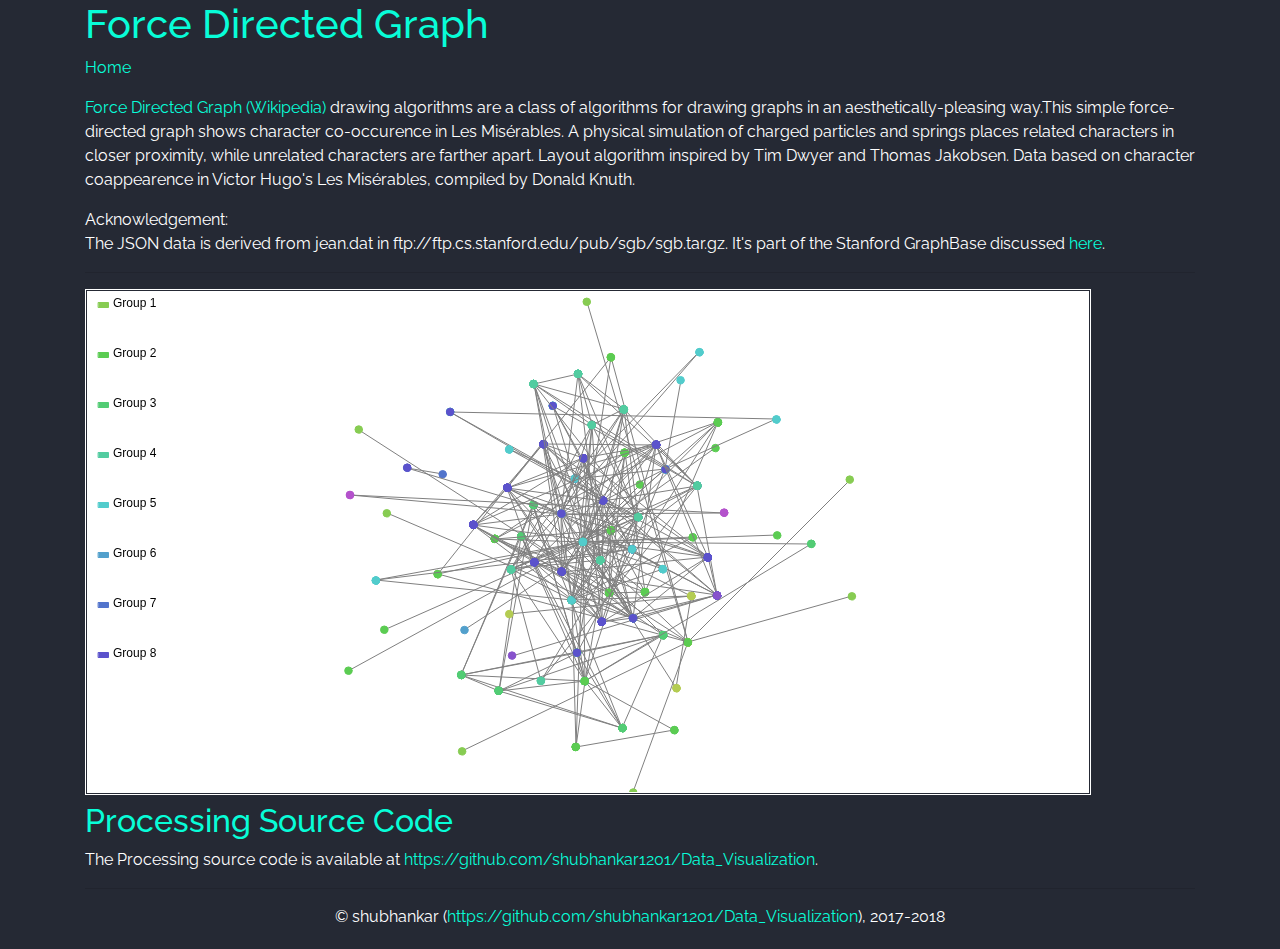
<file: ForceDirectedGraph/index.html>
<!doctype html>
<html lang="en">
   <head>
    <meta charset="UTF-8">
          <!-- Bootstrap CSS -->
    <script src="processing.min.js">
	</script>
    <title>Force Directed Graph using Processing and Processing.js</title>
    <style>
      html {
        font-family: Raleway;
      }
      .container {
        width: 80%;
        margin-left: auto;
        margin-right: auto;
      }
      .right {
        text-align: right;
      }
      canvas {
        border-style: double;
      }
      footer {
        margin-bottom: 20px;
        text-align: center;
      }
    </style>
  </head>
  <body>
    <div class="container">
      <h1>Force Directed Graph</h1>
	  <p >
        <a href="https://shubhankar1201.github.io/">Home</a>
      </p>
      <p>
        <a href="https://en.wikipedia.org/wiki/Force-directed_graph_drawing">Force Directed Graph (Wikipedia)</a> drawing algorithms are a class of algorithms for drawing graphs in an aesthetically-pleasing way.This simple force-directed graph shows character co-occurence in Les Misérables. A physical simulation of charged particles and springs places related characters in closer proximity, while unrelated characters are farther apart. Layout algorithm inspired by Tim Dwyer and Thomas Jakobsen. Data based on character coappearence in Victor Hugo's Les Misérables, compiled by Donald Knuth.
      </p>
      <p>
	
        Acknowledgement:<br />
        The JSON data is derived from jean.dat in ftp://ftp.cs.stanford.edu/pub/sgb/sgb.tar.gz. It's part of the Stanford GraphBase discussed <a href=" http://www-cs-faculty.stanford.edu/~uno/sgb.html">here</a>.
      </p>
      <hr />

      <canvas data-processing-sources="proj8_skeleton/proj8_skeleton.pde proj8_skeleton/GraphVertex.pde proj8_skeleton/GraphEdge.pde proj8_skeleton/ForceDirectedLayout.pde"></canvas>

      <h2>Processing Source Code</h2>
      <p>
        The Processing source code is available at <a href="https://github.com/shubhankar1201/Data_Visualization">https://github.com/shubhankar1201/Data_Visualization</a>.
      </p>
      <hr />

      <footer>
        <p>
          &copy shubhankar (<a href="https://github.com/shubhankar1201/Data_Visualization">https://github.com/shubhankar1201/Data_Visualization</a>), 2017-2018
        </p>
      </footer>
        
    <!-- Optional JavaScript -->
    <!-- jQuery first, then Popper.js, then Bootstrap JS -->
	<script src="https://code.jquery.com/jquery-3.3.1.slim.min.js"></script>
	<script src="https://cdnjs.cloudflare.com/ajax/libs/popper.js/1.14.3/umd/popper.min.js"></script>
    <link rel="stylesheet" href="css/bootstrap.min.css">
	<link href="https://fonts.googleapis.com/css?family=Raleway" rel="stylesheet">
	<script src="js/bootstrap.min.js"></script>
	</div>
  </body>
</html>
</file>
